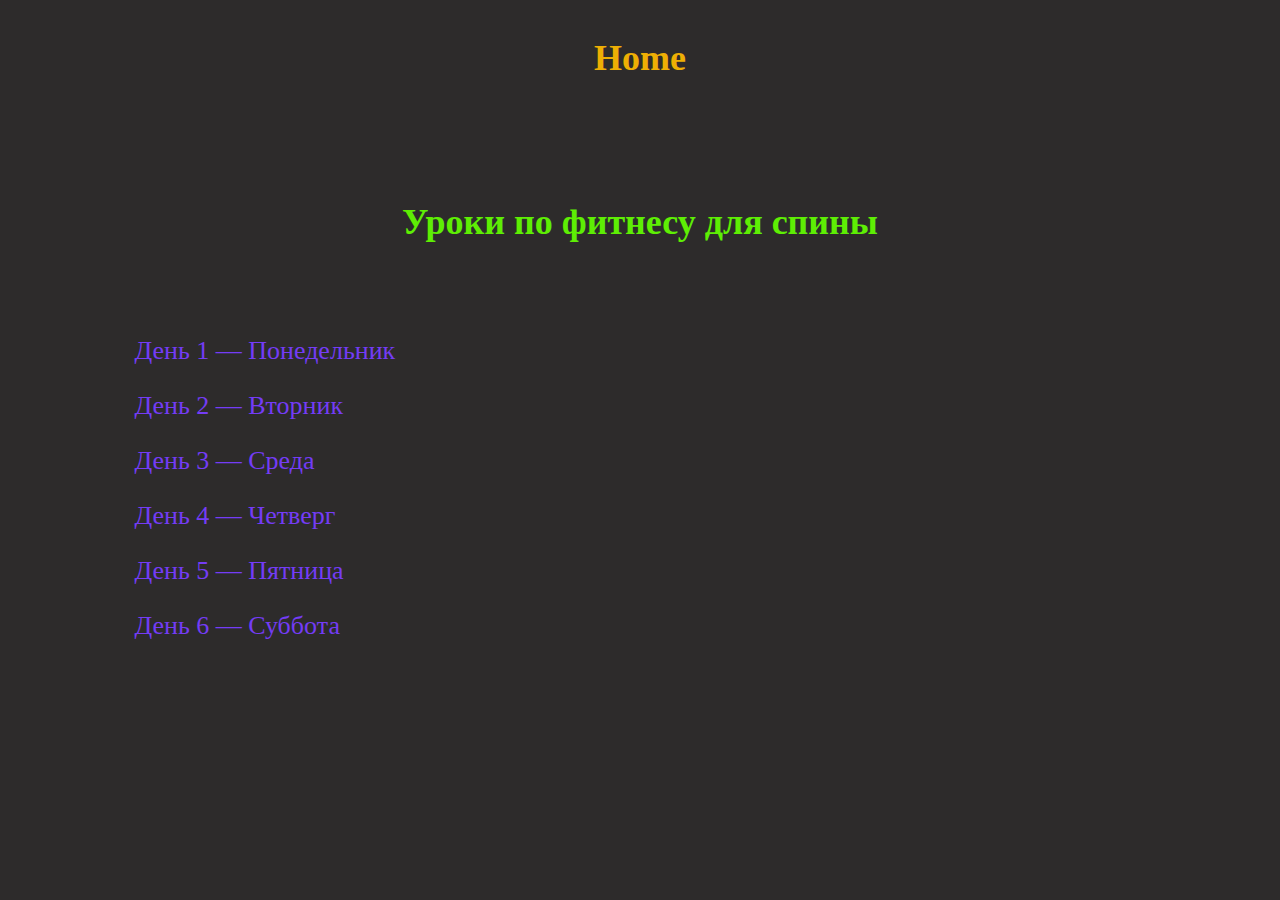
<file: indexFitnes_1.html>
<!DOCTYPE html>
<html lang="en">

<head>
    <meta charset="UTF-8">
    <meta name="viewport" content="width=device-width, initial-scale=1.0">
    <title>Fitnes_1</title>
    <link rel="stylesheet" href="./style.css">
</head>

<body>
    <!-- header -->
    <header class="header">
        <div>
            <a href="./index.html">Home</a>
        </div>
    </header>
    <!-- main -->
    <main class="main">
        <div class="headerAudio">
            <div class="imgHeaderAudio"></div>
            <div class="titleHeaderAudio"><h2>Уроки по фитнесу для спины</h2></div>
        </div>

        <div class="playList list_lesson"></div>
    </main>

    <script src="./lessons.js"></script>
    <script src="./lessons-list.js"></script>
</body>

</html>
</file>
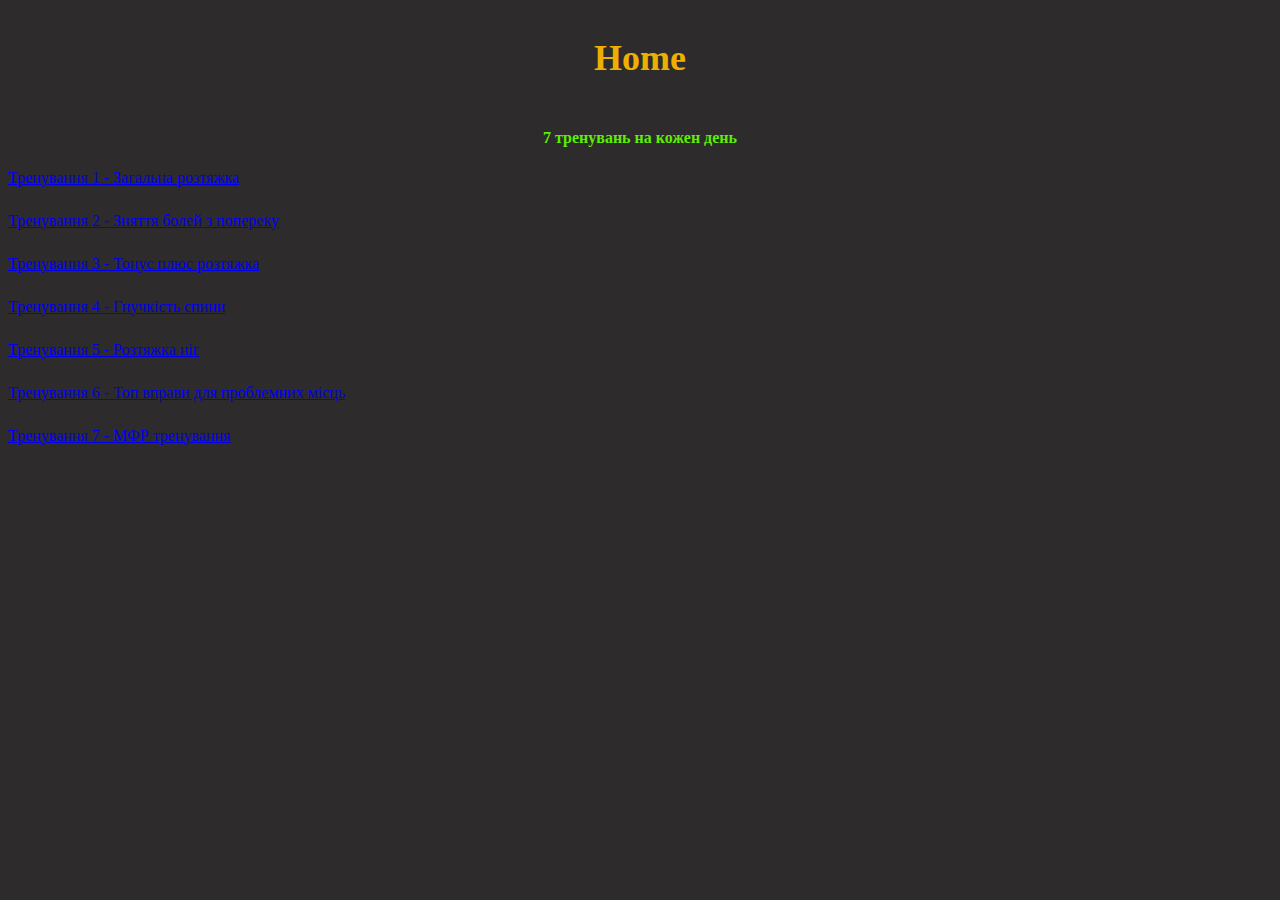
<file: indexFitnes_3.html>
<!DOCTYPE html>
<html lang="en">

<head>
    <meta charset="UTF-8">
    <meta name="viewport" content="width=device-width, initial-scale=1.0">
    <title>Fitnes_1</title>
    <link rel="stylesheet" href="./style.css">
    <link rel="stylesheet" href="./styleLesson.css">
</head>

<body>
    <!-- header -->
    <header class="header">
        <div>
            <a href="./index.html">Home</a>
        </div>
    </header>
    <!-- main -->
    <main class="main">
        <div class="flex">
            <div class="lessonBlock">
                <h4>7 тренувань на кожен день</h4>
                <div id="group3" class="playList"></div>
            </div>
        </div>


    </main>

    <!-- <script src="./scripts/lessons.js"></script> -->
    <script src="./scripts/lessons-list.js"></script>
</body>

<script src="./scripts/lessons.js"></script>
<script src="./scripts/fitness3-page.js"></script>

</html>
</file>
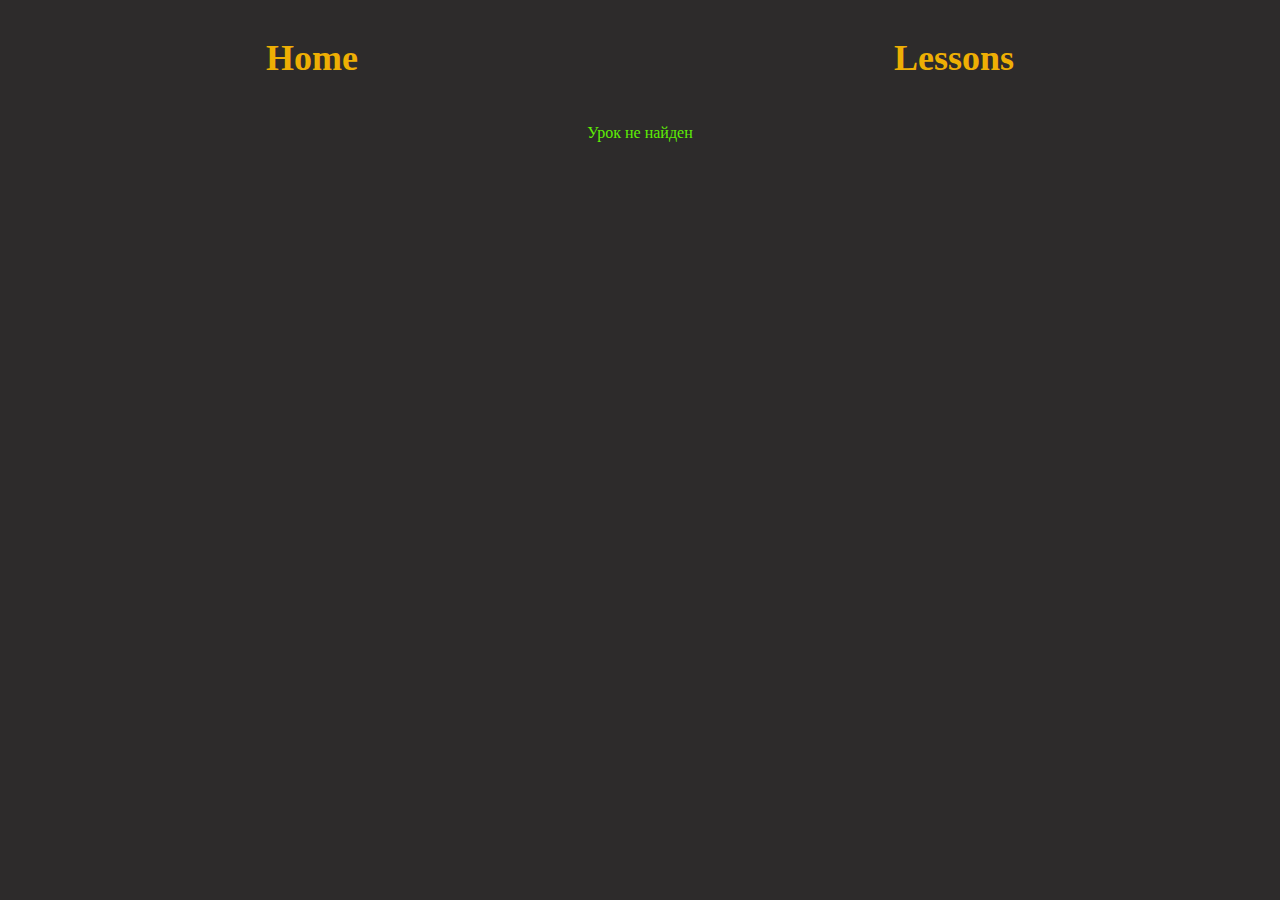
<file: lesson.html>
<!DOCTYPE html>
<html lang="en">

<head>
    <meta charset="UTF-8">
    <meta name="viewport" content="width=device-width, initial-scale=1.0">
    <title>Audio_Player</title>
    <link rel="stylesheet" href="./style.css">
    <link rel="stylesheet" href="./styleLesson.css">
</head>

<body>
    <header class="header">
        <div>
            <a href="../index.html">Home</a>
        </div>
        <div>
            <a href="./indexFitnes_1.html">Lessons</a>
        </div>
    </header>

    <main class="main">
        <div id="lessonContainer"></div>
    </main>

    <script src="./lessons.js"></script>
    <script src="./lesson-page.js"></script>
    <!-- <script src="./lessons-list.js"></script> -->
</body>

</html>
</file>
<file: style.css>
div{
    /* display: flex;
    justify-content: space-around; */
    color: rgb(94, 238, 4);
    text-align: center;
}

body{
    background-color: rgb(45, 43, 43);
}

.wrapper{
    max-width: 1400px;
    margin: 0 auto;
    width: 100vw;
    height: 100vh;
    display: flex;
    flex-direction: column;
    gap: 10px;
}
/* ======== HEADER =============== */
.header{
    display: flex;
    gap: 20px;
    justify-content: space-around;
    align-items: center;
    width: 100%;
    height: 100px;
}
.header a{
    color: rgb(238, 175, 4);    
    font-size: 36px;
    font-weight: 600;
    text-decoration: none;
}
.logo{
    width: 40px;
    height: 40px;
}
.logo img{
    width: 100%;
}
/* =============== MAIN ================= */
.player{
    display: flex;
    flex-direction: column;
    gap: 30px;
    justify-content: center;
    align-items: center;
    
}
.player>a>img{
    width: 200px;
}
.gradient-text{
    background: linear-gradient(to right, #fb66d1 0%, #743cf6 100%);
    -webkit-background-clip: text;
    background-clip: text;
    color: transparent;
}

.player a{
    transition: transform 0.3s ease;
    display: flex;
    flex-direction: column;
    justify-content: center;
    font-size: 30px;
    margin: 0 auto;
    gap: 30px;
    text-align: center;
    
}
.player a:hover{
    transform: scale(0.95);
}
.player img{
    width: 100%;
    border-radius: 50%;
}
/* =============== AUDIO =============== */
.headerAudio{
    display: flex;
    font-size: 24px;
    justify-content: center;
}
/* .imgHeaderAudio{
    padding: 5%;
    margin-left: 20%;
} */
.titleHeaderAudio{
    display: flex;  
    flex-direction: column;
    justify-content: center;
    padding: 5%;
}

.playList{
    display: flex;
    flex-direction: column;
    gap: 25px;
    align-items: flex-start;
}
/* .playListItem{
    display: flex;
    gap: 2%;
    align-items: center;
    margin-left: 10%;
} */
/* .track{
    display: flex;
    flex-direction: column;
    gap: 15px;
    align-items: center;
} */
/* ========== VIDEOPlayer ========== */
/* .playListVideo{
    display: flex;
    flex-direction: column;
}
.item{
    display: flex;
    gap: 5%;
    flex-wrap: wrap;
    justify-content: space-around;
}
.item iframe{
    width: 50em;
    height: 30em;
} */

/* list */

.list_lesson{
    font-size: 26px;
    margin-left: 10%;

}
.list_lesson> a {
    color: #743cf6;
    cursor: pointer;
    list-style: none;
    text-decoration: none;   /* убирает подчеркивание */
    display: inline-block;   /* чтобы работала трансформация */
    transition: transform 0.2s ease; /* плавное увеличение */
}

.list_lesson>a:hover {
    transform: scale(0.9); /* увеличение ссылки при наведении */
    color: #fb66d1;
}
</file>
<file: styleLesson.css>
.lesson{
    margin-bottom: 25px;
    padding: 10px;
    border-radius: 10px;
    background: #f5f5f5;
}

.lesson>h2 {
    margin-bottom: 10px;
    color: red;
}

.videoWrapper {
    position: relative;
    width: 95%;
    margin: 0 auto;
    height: 0;
    padding-bottom: 56.25%; /* 16:9 */
}

.videoWrapper iframe {
    position: absolute;
    width: 100%;
    height: 100%;
    left: 0;
    top: 0;
}
</file>
